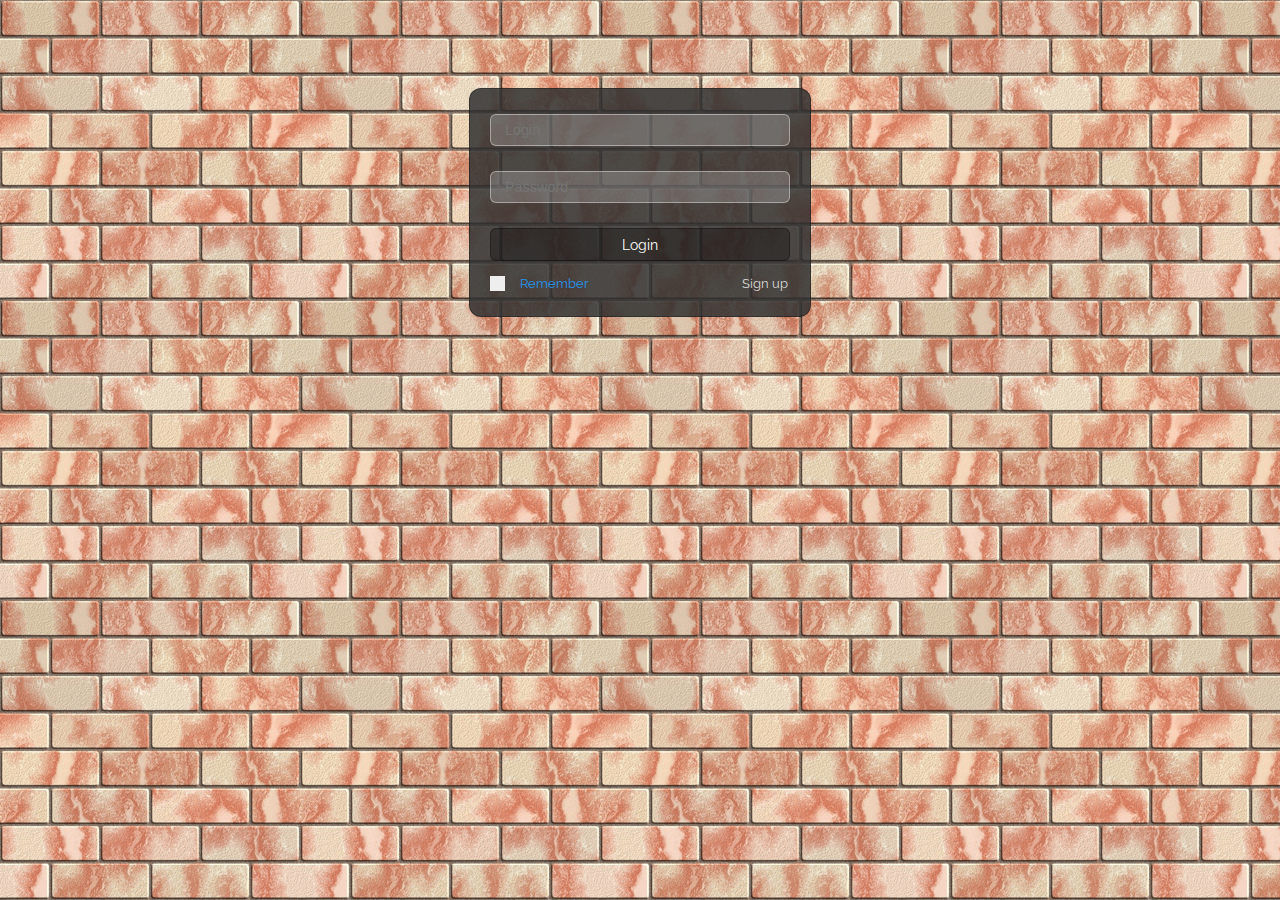
<file: index.html>
<!DOCTYPE html>
<html lang="en" >

  <head>
    <meta charset="UTF-8">
    <title>Login form</title>
      <link href='https://fonts.googleapis.com/css?family=Raleway:300,200' rel='stylesheet' type='text/css'>
      <link rel="stylesheet" href="css/login-style.css">
  </head>

  <body>
     <form class="form" action="" method="post">
       <div class="topbar">
         <div class="error"></div>
         <input type="text" class="input" id="login" required placeholder="Login"/>
         <div class="error"></div>
         <input type="password" class="input" id="password" required placeholder="Password"/>
         <button class="submit" id="submit" >Login</button>
         <label class="container">Remember
           <input type="checkbox" id="checkbox">
           <span class="checkmark"></span>
           <a class="register" href="register.html">Sign up</a>
         </label>
       </div>
     </form>
  </body>

</html>
</file>
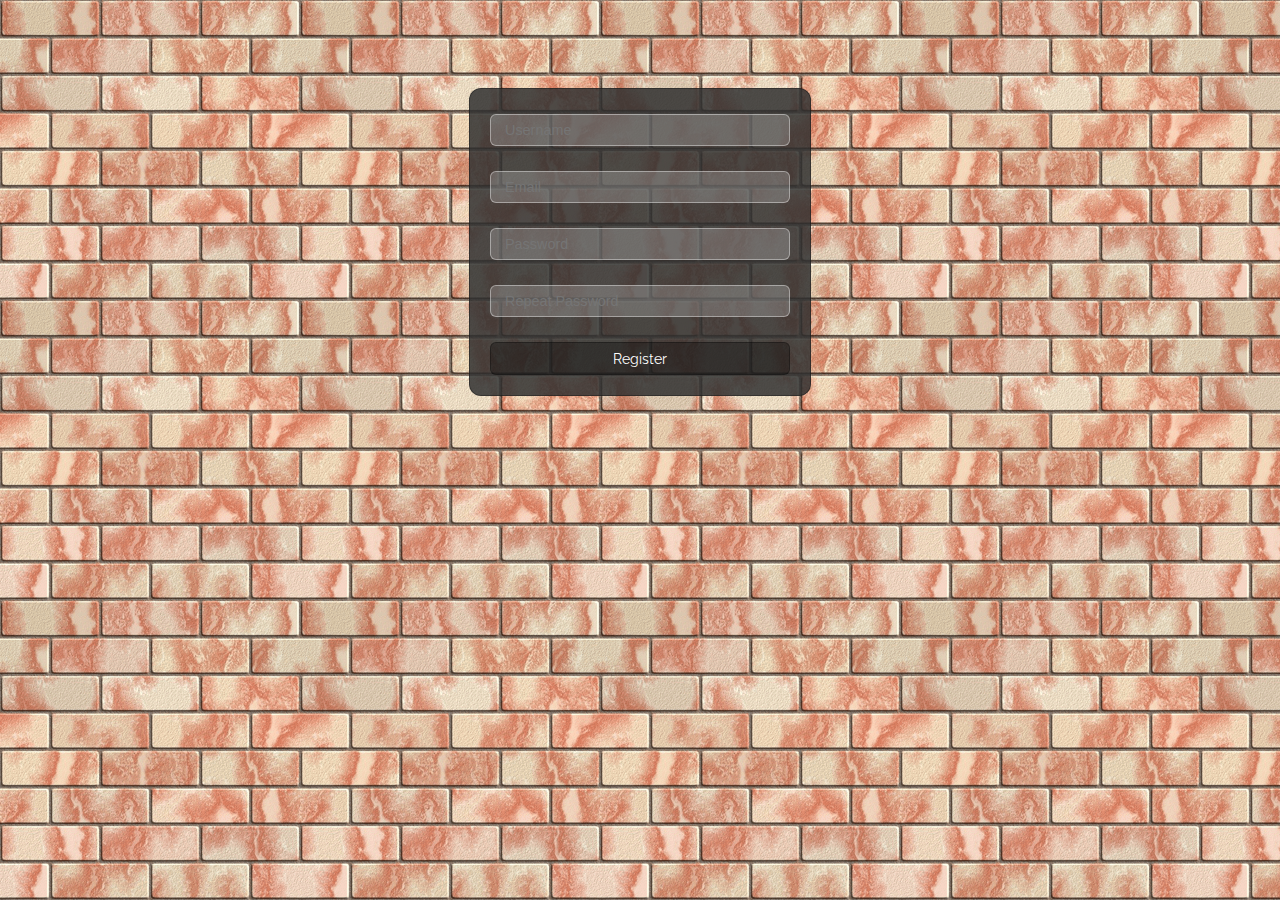
<file: register.html>
<!DOCTYPE html>
<html lang="en" >

  <head>
    <meta charset="UTF-8">
    <title>Login form</title>
      <link href='https://fonts.googleapis.com/css?family=Raleway:300,200' rel='stylesheet' type='text/css'>
      <link rel="stylesheet" href="css/login-style.css">
  </head>

  <body>
     <form class="form" action="" method="post">
       <div class="topbar">
         <div class="spanColor"></div>
         <div class="error"></div>
         <input type="text" class="input" id="Username" required placeholder="Username"/>
         <div class="error"></div>
         <input type="email" class="input" id="Email" required placeholder="Email"/>
         <div class="error"></div>
         <input type="password" class="input" id="Password" required placeholder="Password"/>
         <div class="error"></div>
         <input type="password" class="input" id="Repeat Password" required placeholder="Repeat Password"/>
         <button class="submit" id="submit" >Register</button>
        </div>
     </form>
  </body>

</html>
</file>
<file: css/login-style.css>
html {
  height: 100%;
}

body {
  font-size: 80%;
  font-family: Raleway;
  background: url(../images/background-41.png) repeat top left;
}

.form {
  margin: auto;
  display: box;
  margin: auto;
  position: relative;
  top: 80px;
  /*position: fixed;
  left: 37%;
  top: 20%;*/
  background-color: rgba(48, 48, 48, 0.85);
  border: 1px solid rgba(0, 0, 0, 0.3);
  border-radius: 12px;
  padding: 20px;
  padding-top: 0px;
  width: 300px;
}

.form:hover {
  background-color: rgba(38, 38, 38, 0.85);
  border: 2px solid rgba(0, 0, 0, 0.9);
}

.topbar {
  display: flex;
  flex-direction: column;
  justify-content: center;
}

.input {
  background-color: rgba(255, 255, 255, 0.2);
  border-top-left-radius: 6px;
  border-bottom-left-radius: 6px;
  border-top-right-radius: 6px;
  border-bottom-right-radius: 6px;
  border-top: 1px solid rgba(255, 255, 255, 0.4);
  border-left: 1px solid rgba(255, 255, 255, 0.4);
  border-bottom: 1px solid rgba(255, 255, 255, 0.4);
  border-right: 1px solid rgba(255, 255, 255, 0.4);
  font-size: .9rem;
  color: rgba(0, 0, 0, 0.7);
  padding: 7px 14px;
}

.input:hover {
  border: 1px solid white;
}

.submit {
  padding: 7px 14px;
  margin-top: 25px;
  width: 100%;
  border: 1px solid rgba(0, 0, 0, 0.3);
  background: rgba(0, 0, 0, 0.3);
  border-radius: 6px;
  font-size: .9rem;
  font-family: Raleway;
  font-weight: 400;
  display: block;
  color: white;
  position: relative;
}

.submit:focus {
  outline: none;
}

.submit:hover {
  color: white;
  background: rgba(0, 0, 0, 0.5);
}

button:active, button:focus {
  outline: none !important;
}
button::-moz-focus-inner {
  border: 0 !important;
}

.error {
  font-size: .8rem;
  padding: 5px 10px;
  font-family: Raleway;
  color: red;
  font-weight: 600;
  height: 15px
}

a.register {
  text-decoration: none;
  text-align: right;
  padding-top: 5px;
  padding-left: 150px;
}

a.register:link {
  color: rgba(237, 237, 237, 0.9);
}
a.register:visited {
  color: rgba(237, 237, 237, 0.9);
}
a.register:hover {
  color: rgba(237, 237, 237, 0.9);
  font-weight: bolder;
}
a.register:active {
  color: rgba(237, 237, 237, 0.9);
  outline: none;
}
a.register:focus {
  color: rgba(237, 237, 237, 0.9);
  outline: none;
}

.container {
  display: block;
  position: relative;
  padding-left: 30px;
  margin-top: 15px;
  margin-bottom: 5px;
  cursor: pointer;
  font-size: .8pem;
  -webkit-user-select: none;
  -moz-user-select: none;
  -ms-user-select: none;
  user-select: none;
  color: #2196F3;
}

.container input {
  position: absolute;
  opacity: 0;
  cursor: pointer;
}

.checkmark {
  position: absolute;
  top: 0;
  left: 0;
  height: 15px;
  width: 15px;
  background-color: #eee;
}

.container:hover input ~ .checkmark {
  background-color: #ccc;
}

.container input:checked ~ .checkmark {
  background-color: #2196F3;
}

.checkmark:after {
  content: "";
  position: absolute;
  display: none;
}

.container input:checked ~ .checkmark:after {
  display: block;
}

.container .checkmark:after {
  left: 4px;
  top: 1px;
  width: 5px;
  height: 10px;
  border: solid white;
  border-width: 0 3px 3px 0;
  -webkit-transform: rotate(45deg);
  -ms-transform: rotate(45deg);
  transform: rotate(45deg);
}
</file>
